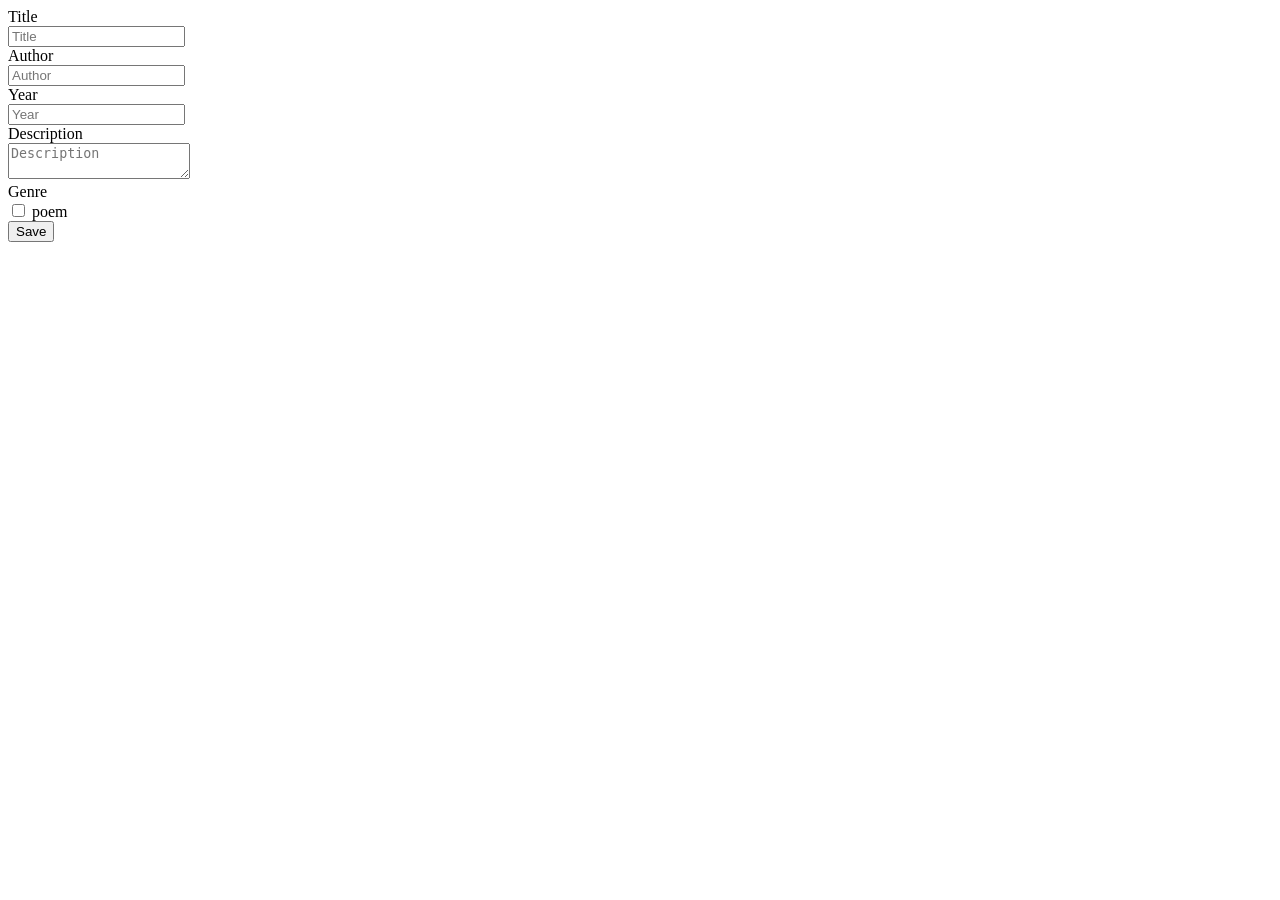
<file: src/main/resources/templates/book/create.html>
<!DOCTYPE html>
<html xmlns:layout="http://www.ultraq.net.nz/thymeleaf/layout"
      xmlns:th="http://www.thymeleaf.org"
      layout:decorate="~{layouts/main}">
<head>
    <title th:text="#{book.create.title}">Adding book</title>
</head>

<body>
<section layout:fragment="content">
    <form method="post" action="create.html" th:object="${bookForm}" th:action="@{/book}">
        <div class="required position-relative row form-group">
            <label
                    th:text="#{field.book.title}"
                    class="col-sm-2 col-form-label">Title</label>
            <div class="col-sm-10">
                <input maxlength="150" name="title"
                       th:field="*{title}"
                       th:placeholder="#{field.book.title}"
                       placeholder="Title" type="text"
                       class="form-control"
                       th:classappend="${#fields.hasErrors('title')} ? 'is-invalid' : ''"
                       value="">
                <div class="invalid-feedback" th:if="${#fields.hasErrors('title')}" th:errors="*{title}"></div>
            </div>
        </div>
        <div class="required position-relative row form-group">
            <label
                    th:text="#{field.book.author}"
                    class="col-sm-2 col-form-label">Author</label>
            <div class="col-sm-10">
                <input maxlength="100" name="fullname"
                       th:field="*{author}"
                       th:placeholder="#{field.book.author}"
                       placeholder="Author" type="text"
                       class="form-control"
                       th:classappend="${#fields.hasErrors('author')} ? 'is-invalid' : ''"
                       value="">
                <div class="invalid-feedback" th:if="${#fields.hasErrors('author')}" th:errors="*{author}"></div>
            </div>
        </div>
        <div class="position-relative row form-group">
            <label
                    th:text="#{field.book.year}"
                    class="col-sm-2 col-form-label">Year</label>
            <div class="col-sm-10">
                <input name="year" placeholder="Year"
                       th:placeholder="#{field.book.year}"
                       th:field="*{year}"
                       type="number"
                       class="form-control"
                       th:classappend="${#fields.hasErrors('year')} ? 'is-invalid' : ''"
                       value="">
                <div class="invalid-feedback" th:if="${#fields.hasErrors('year')}" th:errors="*{year}"></div>
            </div>
        </div>
        <div class="required position-relative row form-group">
            <label
                    th:text="#{field.book.description}"
                    class="col-sm-2 col-form-label">Description</label>
            <div class="col-sm-10">
                <textarea maxlength="2000" name="description" placeholder="Description"
                          th:placeholder="#{field.book.description}"
                          th:field="*{description}"
                          class="form-control"
                          th:classappend="${#fields.hasErrors('description')} ? 'is-invalid' : ''"
                ></textarea>
                <div class="invalid-feedback" th:if="${#fields.hasErrors('description')}"
                     th:errors="*{description}"></div>
            </div>
        </div>
        <div class="position-relative row form-group">
            <label
                    class="col-sm-2 col-form-label"
                    th:text="#{field.book.genres}">Genre</label>
            <div class="col-sm-10">
                <div th:each="itemgenre: ${listgenres}" class="checkbox">
                    <label><input th:value="${itemgenre}" th:field="*{genres}"
                                  type="checkbox" name="genres" value=""> <span
                            th:text="${itemgenre}"> poem</span> </label>
                </div>
            </div>
        </div>
        <div>
            <button
                    th:text="#{button.save}"
                    class="btn btn-secondary">Save
            </button>
        </div>
    </form>
</section>
</body>
</html>
</file>
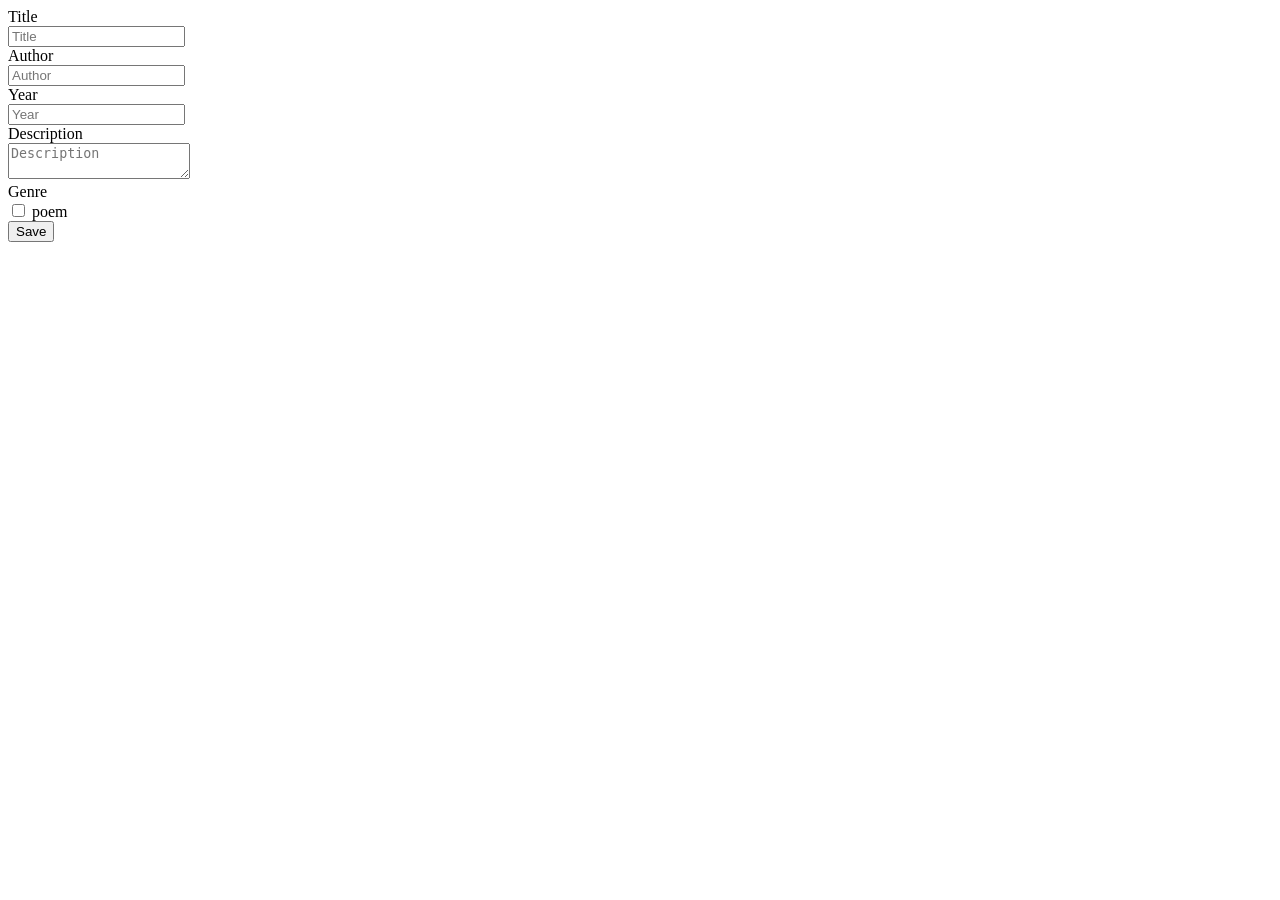
<file: src/main/resources/templates/book/edit.html>
<!DOCTYPE html>
<html xmlns:layout="http://www.ultraq.net.nz/thymeleaf/layout"
      xmlns:th="http://www.thymeleaf.org"
      layout:decorate="~{layouts/main}">
<head>
    <title th:text="${bookForm.getTitle()}">Ruslan and Ludminla</title>
</head>

<body>
<section layout:fragment="content">
    <form method="post" action="edit.html" th:object="${bookForm}" th:action="${'/book/' + id}">
        <div class="required position-relative row form-group">
            <label
                    th:text="#{field.book.title}"
                    class="col-sm-2 col-form-label">Title</label>
            <div class="col-sm-10">
                <input maxlength="150" name="title"
                       th:field="*{title}"
                       th:placeholder="#{field.book.title}"
                       placeholder="Title" type="text"
                       class="form-control"
                       th:classappend="${#fields.hasErrors('title')} ? 'is-invalid' : ''"
                       value="">
                <div class="invalid-feedback" th:if="${#fields.hasErrors('title')}" th:errors="*{title}"></div>
            </div>
        </div>
        <div class="required position-relative row form-group">
            <label
                    th:text="#{field.book.author}"
                    class="col-sm-2 col-form-label">Author</label>
            <div class="col-sm-10">
                <input maxlength="100" name="fullname"
                       th:field="*{author}"
                       th:placeholder="#{field.book.author}"
                       placeholder="Author" type="text"
                       class="form-control"
                       th:classappend="${#fields.hasErrors('author')} ? 'is-invalid' : ''"
                       value="">
                <div class="invalid-feedback" th:if="${#fields.hasErrors('author')}" th:errors="*{author}"></div>
            </div>
        </div>
        <div class="position-relative row form-group">
            <label
                    th:text="#{field.book.year}"
                    class="col-sm-2 col-form-label">Year</label>
            <div class="col-sm-10">
                <input name="year" placeholder="Year"
                       th:placeholder="#{field.book.year}"
                       th:field="*{year}"
                       type="number"
                       class="form-control"
                       th:classappend="${#fields.hasErrors('year')} ? 'is-invalid' : ''"
                       value="">
                <div class="invalid-feedback" th:if="${#fields.hasErrors('year')}" th:errors="*{year}"></div>
            </div>
        </div>
        <div class="required position-relative row form-group">
            <label
                    th:text="#{field.book.description}"
                    class="col-sm-2 col-form-label">Description</label>
            <div class="col-sm-10">
                <textarea maxlength="2000" name="description" placeholder="Description"
                          th:placeholder="#{field.book.description}"
                          th:field="*{description}"
                          class="form-control"
                          th:classappend="${#fields.hasErrors('description')} ? 'is-invalid' : ''"
                ></textarea>
                <div class="invalid-feedback" th:if="${#fields.hasErrors('description')}" th:errors="*{description}"></div>
            </div>
        </div>
        <div class="position-relative row form-group">
            <label
                    class="col-sm-2 col-form-label"
                    th:text="#{field.book.genres}">Genre</label>
            <div class="col-sm-10">
                <div th:each="itemgenre: ${listgenres}" class="checkbox">
                    <label><input th:value="${itemgenre}" th:field="*{genres}"
                                  type="checkbox" name="genres" value=""> <span
                            th:text="${itemgenre}"> poem</span> </label>
                </div>
            </div>
        </div>
        <div>
            <button
                    th:text="#{button.save}"
                    class="btn btn-secondary">Save
            </button>
        </div>
    </form>
</section>
</body>
</html>
</file>
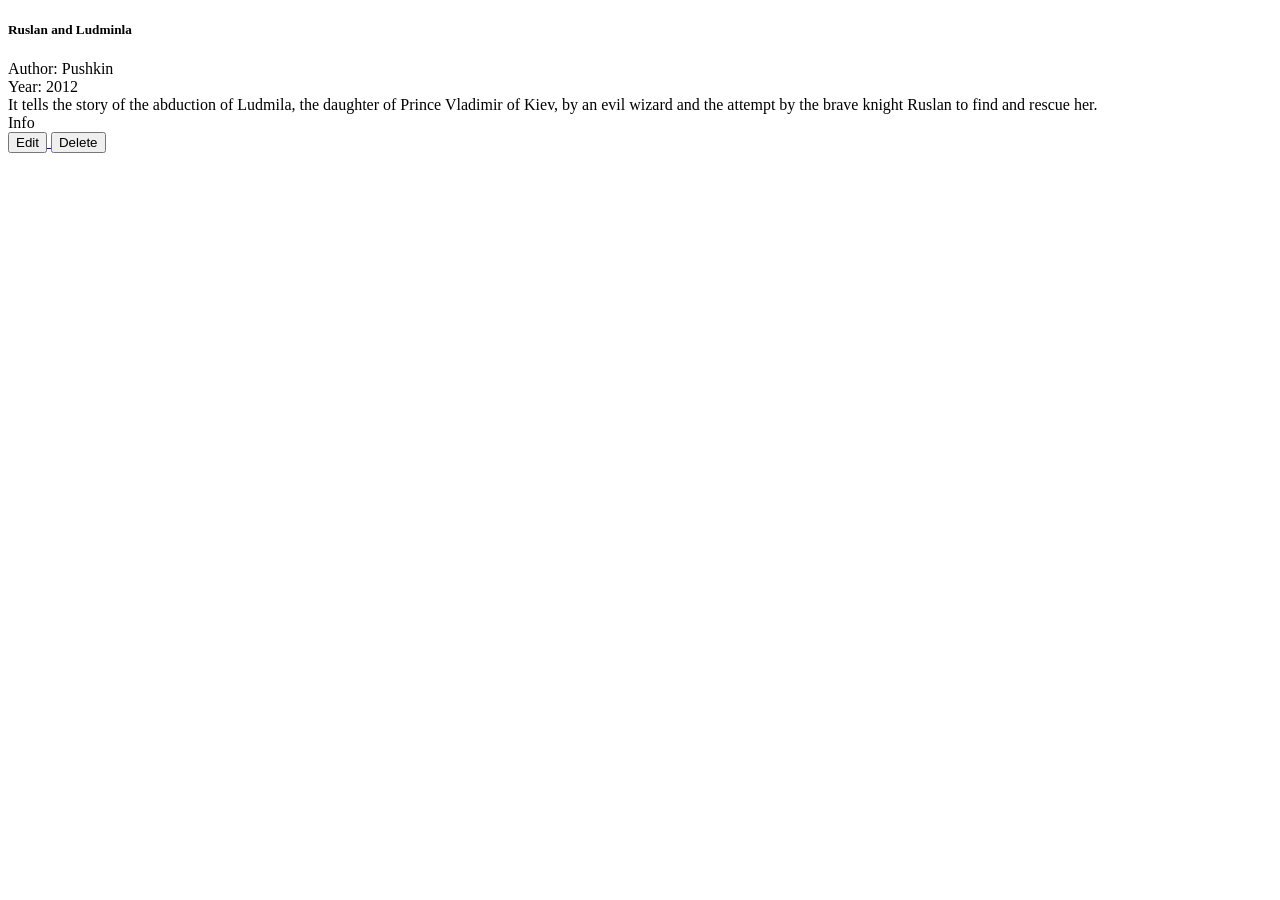
<file: src/main/resources/templates/book/view.html>
<!DOCTYPE html>
<html xmlns:layout="http://www.ultraq.net.nz/thymeleaf/layout"
      xmlns:th="http://www.thymeleaf.org"
      layout:decorate="~{layouts/main}">
<head>
    <title th:text="${book.getTitle()}">Ruslan and Ludminla</title>
</head>

<body>
<section layout:fragment="content">
    <div class="card card-body">
        <div class="card-header"><h5 class="card-title" th:text="${book.getTitle()}">Ruslan and Ludminla</h5></div>
        <div class="card-body">
            <div class="card-text">
                <div>
                    <span th:text="#{field.book.author} + ':'">Author:</span>
                    <span th:text="${book.getAuthor().getFullname()}">Pushkin</span>
                </div>
                <div><span th:text="#{field.book.year} + ':'">Year:</span>
                    <span th:text="${book.getYear()}">2012</span>
                </div>
                <div th:text="${book.getDescription()}">It tells the story of the abduction of Ludmila, the daughter of
                    Prince Vladimir of Kiev, by an evil
                    wizard and the attempt by the brave knight Ruslan to find and rescue her.
                </div>
                <span th:each="genre: ${book.getGenres()}"
                      th:text="${genre.getName()}"
                      class="badge badge-info mr-1">Info</span>
            </div>
        </div>
        <div class="card-footer">
            <a
                    th:href="@{'/book/' + ${book.getId()} + '/edit'}"
                    href="edit.html">
                <button
                        th:text="#{button.edit}"
                        class="btn btn-primary">Edit</button>
            </a>
            <button
                    th:text="#{button.delete}"
                    th:data-url="${'/book/' + book.getId()}"
                    th:data-redirect_url="${'/books/'}"
                    type="button" class="delete-book ml-2 btn btn-danger">Delete
            </button>
        </div>
    </div>
</section>
</body>
</html>
</file>
